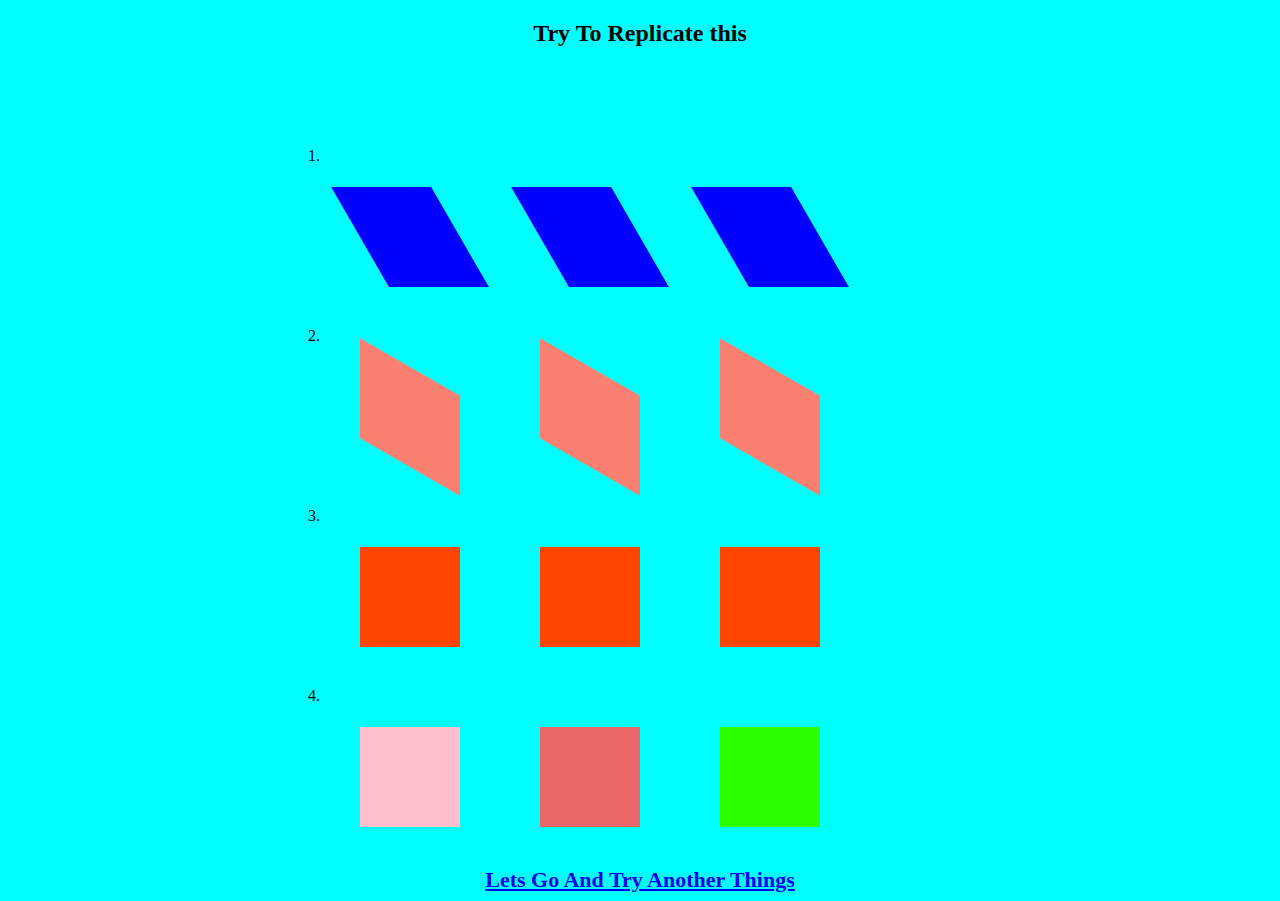
<file: index.html>
<!DOCTYPE html>
<html lang="en">
  <head>
    <meta charset="UTF-8" />
    <meta http-equiv="X-UA-Compatible" content="IE=edge" />
    <meta name="viewport" content="width=device-width, initial-scale=1.0" />
    <link rel="stylesheet" href="index.css" />
    <title>Assessment5</title>
  </head>
  <body>
    <h2>Try To Replicate this</h2>
    <div class="body">
      <div class="container">
        1.
        <div class="box box1"></div>
        <div class="box box2"></div>
        <div class="box box3"></div>
      </div>
      <div class="container">
        2.
        <div class="box box11"></div>
        <div class="box box12"></div>
        <div class="box box13"></div>
      </div>
      <div class="container">
        3.
        <div class="box box21"></div>
        <div class="box box22"></div>
        <div class="box box23"></div>
      </div>
      <div class="container">
        4.
        <div class="box box31"></div>
        <div class="box box32"></div>
        <div class="box box33"></div>
      </div>
    </div>
    <div class="next">
      <a href="index2.html"><b>Lets Go And Try Another Things</b></a>
    </div>
  </body>
</html>
</file>
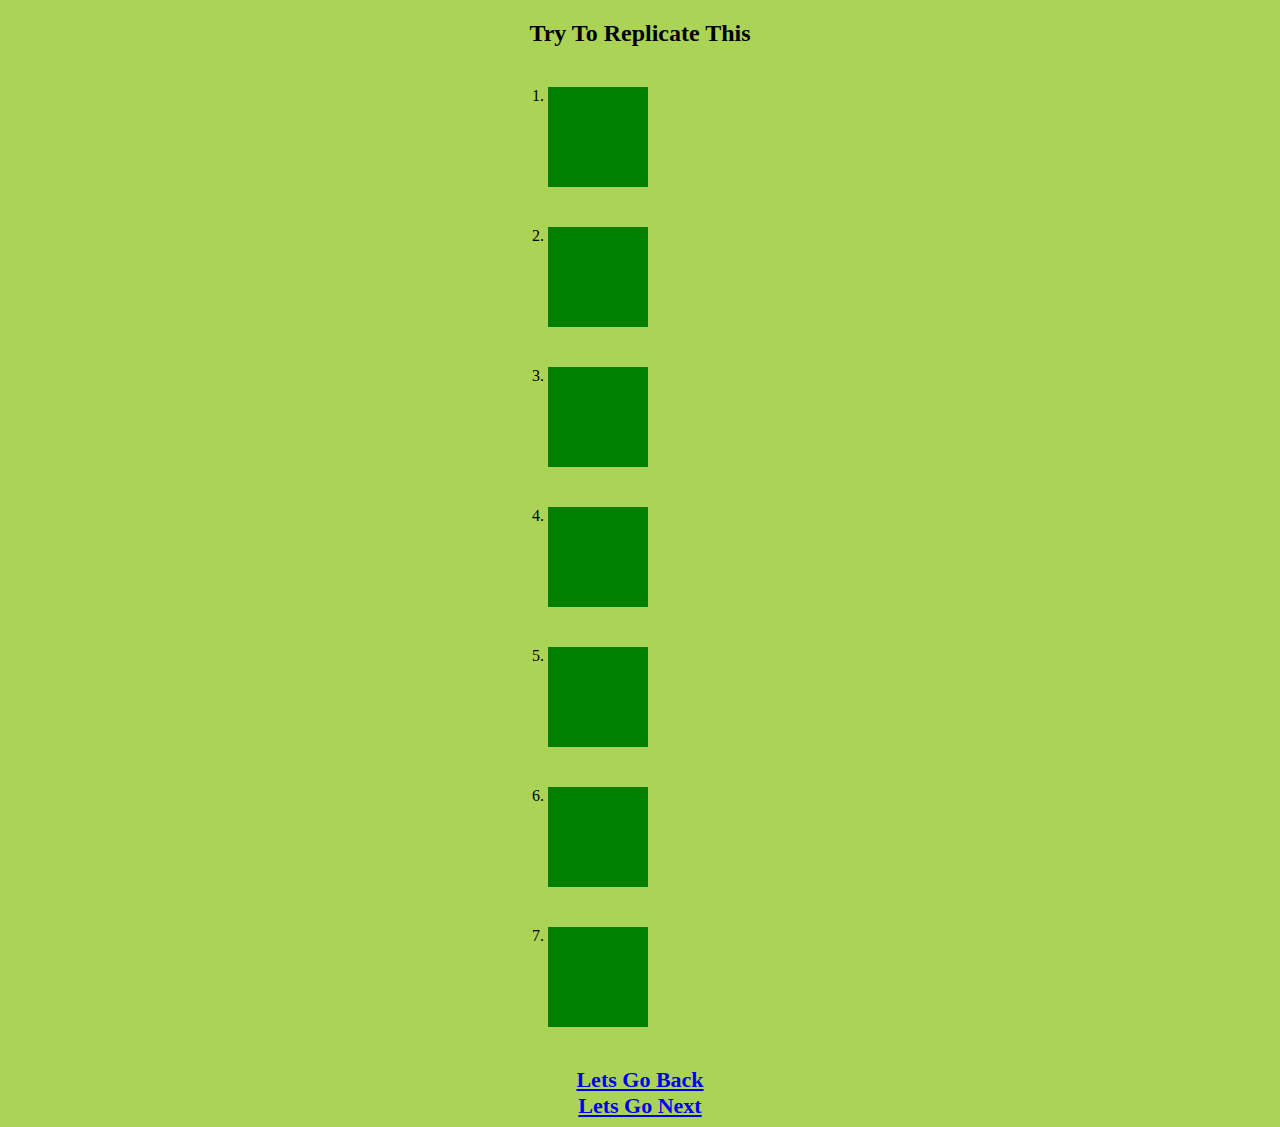
<file: index2.html>
<!DOCTYPE html>
<html lang="en">
  <head>
    <meta charset="UTF-8" />
    <meta http-equiv="X-UA-Compatible" content="IE=edge" />
    <meta name="viewport" content="width=device-width, initial-scale=1.0" />
    <link rel="stylesheet" href="index2.css" />
    <title>Assessment</title>
  </head>
  <body>
    <h2>Try To Replicate This</h2>
    <div class="body">
      <ol>
        <li class="box box1"></li>
        <li class="box box2"></li>
        <li class="box box3"></li>
        <li class="box box4"></li>
        <li class="box box5"></li>
        <li class="box box6"></li>
        <li class="box box7"></li>
      </ol>
    </div>
    <div class="next">
      <a href="index.html"><b>Lets Go Back</b></a
      ><br />
      <a href="index3.html"><b>Lets Go Next</b></a>
    </div>
  </body>
</html>
</file>
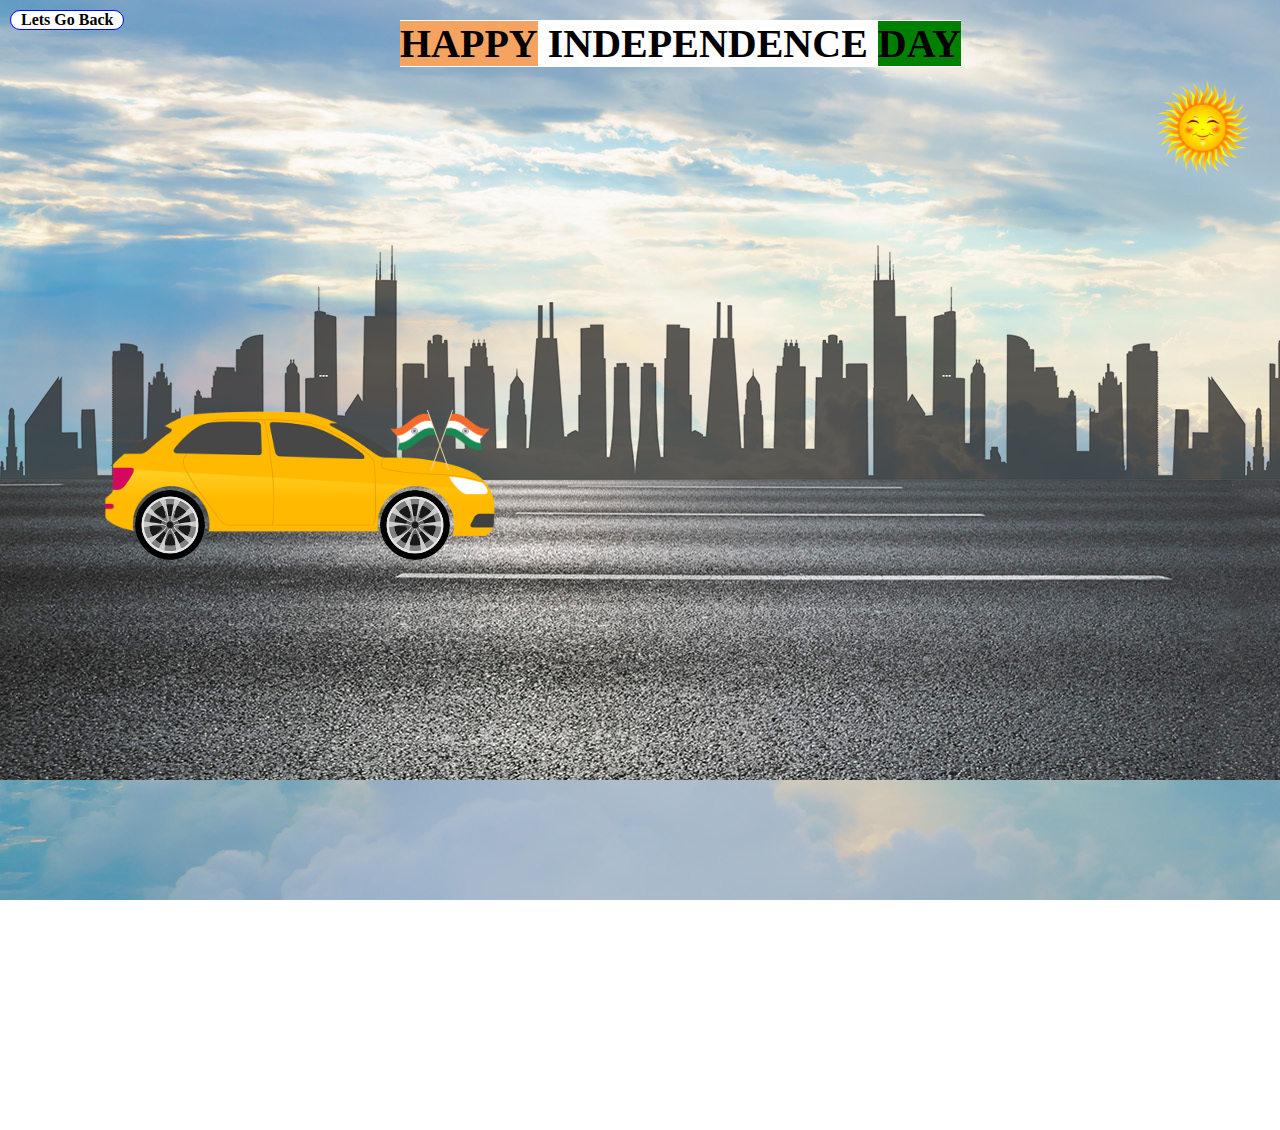
<file: index3.html>
<!DOCTYPE html>
<html lang="en">
  <head>
    <meta charset="UTF-8" />
    <meta http-equiv="X-UA-Compatible" content="IE=edge" />
    <meta name="viewport" content="width=device-width, initial-scale=1.0" />
    <link rel="stylesheet" href="index3.css" />
    <title>Assissment5</title>
  </head>
  <body>
    <div class="head">
      <p id="h1">HAPPY</p>
      <p id="h2">INDEPENDENCE</p>
      <p id="h3">DAY</p>
    </div>
    <div class="sky">
      <div class="sun"><img src="./sun.png" alt="" /></div>
      <div class="city"></div>
      <div class="road">
        <img src="./road.jpg" alt="" />
      </div>
      <div class="car">
        <img src="./car.png" alt="" width="400px" />
        <div class="flag"><img src="./indian.png" alt="" width="80px" /></div>
        <div class="wheel">
          <img src="wheel.png" alt="" class="fwheel" />
          <img src="wheel.png" alt="" class="bwheel" />
        </div>
      </div>
    </div>
    <div class="next">
      <a href="index.html"><b>Lets Go Back</b></a>
    </div>
  </body>
</html>
</file>
<file: index.css>
body {
  background-color: aqua;
}
.body {
  margin-left: 300px;
  margin-top: 100px;
}
h2 {
  text-align: center;
}
.container {
  display: flex;
  flex-direction: row;
}
.box {
  margin: 40px;
}
.box1 {
  background-color: blue;
  height: 100px;
  width: 100px;
  transform: skewx(30deg);
}
.box1 {
  animation-name: box1;
  animation-duration: 5s;
  animation-iteration-count: infinite;
  animation-direction: alternate;
  transition-timing-function: linear;
}
@keyframes box1 {
  0% {
    transform: skewx(0deg);
  }
  33% {
    transform: skewx(30deg);
  }
  66% {
    transform: skewx(-30deg);
  }
  100% {
    transform: skewx(0deg);
  }
}
.box2 {
  background-color: blue;
  height: 100px;
  width: 100px;
  transform: skewx(30deg);
  animation-name: box2;
  animation-duration: 5s;
  animation-iteration-count: infinite;
  animation-direction: alternate;
  transition-timing-function: linear;
}
@keyframes box2 {
  0% {
    transform: skewx(0deg);
  }
  33% {
    transform: skewx(30deg);
  }
  66% {
    transform: skewx(-30deg);
  }
  100% {
    transform: skewx(0deg);
  }
}
.box3 {
  background-color: blue;
  height: 100px;
  width: 100px;
  transform: skewx(30deg);
  animation-name: box3;
  animation-duration: 5s;
  animation-iteration-count: infinite;
  animation-direction: alternate;
  transition-timing-function: linear;
}
@keyframes box3 {
  0% {
    transform: skewx(0deg);
  }
  33% {
    transform: skewx(30deg);
  }
  66% {
    transform: skewx(-30deg);
  }
  100% {
    transform: skewx(0deg);
  }
}
.box11 {
  background-color: salmon;
  height: 100px;
  width: 100px;
}
.box11 {
  transform: skewy(30deg);
  animation-name: box11;
  animation-duration: 5s;
  animation-iteration-count: infinite;
  animation-direction: alternate;
  transition-timing-function: linear;
}
@keyframes box11 {
  0% {
    transform: skewy(0deg);
  }
  33% {
    transform: skewy(30deg);
  }
  66% {
    transform: skewy(-30deg);
  }
  100% {
    transform: skewy(0deg);
  }
}
.box12 {
  background-color: salmon;
  height: 100px;
  width: 100px;
  transform: skewy(30deg);
  animation-name: box12;
  animation-duration: 5s;
  animation-iteration-count: infinite;
  animation-direction: alternate;
  transition-timing-function: linear;
}
@keyframes box12 {
  0% {
    transform: skewy(0deg);
  }
  33% {
    transform: skewy(30deg);
  }
  66% {
    transform: skewy(-30deg);
  }
  100% {
    transform: skewy(0deg);
  }
}

.box13 {
  background-color: salmon;
  height: 100px;
  width: 100px;
  transform: skewy(30deg);
  animation-name: box13;
  animation-duration: 5s;
  animation-iteration-count: infinite;
  animation-direction: alternate;
  transition-timing-function: linear;
}
@keyframes box13 {
  0% {
    transform: skewy(0deg);
  }
  33% {
    transform: skewy(30deg);
  }
  66% {
    transform: skewy(-30deg);
  }
  100% {
    transform: skewy(0deg);
  }
}

.box21 {
  background-color: orangered;
  height: 100px;
  width: 100px;
  transform: rotate(360deg);
}
.box21 {
  animation-name: box21;
  animation-duration: 3s;
  animation-timing-function: linear;
  animation-delay: 1s;
  animation-iteration-count: infinite;
  animation-direction: normal;
}
@keyframes box21 {
  0% {
    transform: rotate(0deg);
  }
  50% {
    transform: rotate(360deg);
  }
  100% {
    transform: rotate(0deg);
  }
}
.box22 {
  background-color: orangered;
  height: 100px;
  width: 100px;
  transform: rotate(360deg);
}
.box22 {
  animation-name: box22;
  animation-duration: 3s;
  animation-timing-function: linear;
  animation-delay: 1s;
  animation-iteration-count: infinite;
  animation-direction: normal;
}
@keyframes box22 {
  0% {
    transform: rotate(0deg);
  }
  50% {
    transform: rotate(360deg);
  }
  100% {
    transform: rotate(0deg);
  }
}
.box23 {
  background-color: orangered;
  height: 100px;
  width: 100px;
  transform: rotate(360deg);
}
.box23 {
  animation-name: box23;
  animation-duration: 3s;
  animation-timing-function: linear;
  animation-delay: 1s;
  animation-iteration-count: infinite;
  animation-direction: normal;
}
@keyframes box23 {
  0% {
    transform: rotate(0deg);
  }
  50% {
    transform: rotate(360deg);
  }
  100% {
    transform: rotate(0deg);
  }
}
.box31 {
  background-color: pink;
  height: 100px;
  width: 100px;
}
.box31 {
  animation-name: box31;
  animation-duration: 5s;
  animation-timing-function: linear;
  animation-iteration-count: infinite;
  animation-direction: alternate;
}
@keyframes box31 {
  0% {
    transform: scalex(0.5);
  }
  50% {
    transform: scalex(1);
  }
  100% {
    transform: scalex(0.5);
  }
}
.box32 {
  background-color: rgb(233, 103, 103);
  height: 100px;
  width: 100px;
}
.box32 {
  animation-name: box32;
  animation-duration: 3s;
  animation-iteration-count: infinite;
  animation-direction: alternate;
}
@keyframes box32 {
  0% {
    transform: scaley(0.5);
  }
  50% {
    transform: scaley(1);
  }
  100% {
    transform: scaley(0.5);
  }
}
.box33 {
  background-color: rgb(43, 255, 0);
  height: 100px;
  width: 100px;
}
.box33 {
  animation-name: box33;
  animation-duration: 3s;
  animation-iteration-count: infinite;
  animation-direction: alternate;
}
@keyframes box33 {
  0% {
    transform: rotate(0deg);
  }
  50% {
    transform: rotate(-90deg);
  }
  100% {
    transform: rotate(0deg);
  }
}
.next {
  font-size: 22px;
  text-align: center;
}
</file>
<file: index2.css>
body {
  background-color: rgb(171, 212, 87);
}
h2 {
  text-align: center;
}
.box {
  margin: 40px;
  background-color: green;
  height: 100px;
  width: 100px;
  margin-left: 500px;
}
.box1 {
  height: 100px;
  width: 100px;
  /* transition-property: width;
  transition-duration: 2s; */
}
.box1:hover {
  width: 300px;
  transition-duration: 3s;
  transition-timing-function: linear;
  transform-origin: center;
}
.box2 {
  height: 100px;
  width: 100px;
  transition-property: width, height;
  transition-duration: 4s, 4s;
}
.box2:hover {
  width: 300px;
  height: 300px;
}
.box3:hover {
  width: 300px;
  transition-duration: 3s;
  transition-timing-function: linear;
  transform-origin: center;
}
.box4:hover {
  width: 300px;
  transition-duration: 3s;
  transition-timing-function: linear;
  transform-origin: center;
}
.box5:hover {
  width: 300px;
  transition-duration: 3s;
  transition-timing-function: linear;
  transform-origin: center;
}
.box6:hover {
  width: 300px;
  transition-duration: 3s;
  transition-timing-function: linear;
  transform-origin: center;
}
.box7:hover {
  width: 300px;
  transition-duration: 3s;
  transition-timing-function: linear;
  transform-origin: center;
}
.next {
  font-size: 22px;
  text-align: center;
}

/*
 .box1 {
  animation-name: box1;
  animation-duration: 5s;
  animation-iteration-count: infinite;
  animation-direction: alternate;
}
@keyframes box1 {
  from {
    width: 100px;
  }
  to {
    width: 300px;
  }
} 

*/
</file>
<file: index3.css>
* {
  margin: 0;
  padding: 0;
}

.head {
  text-align: center;
  font-weight: bold;
  font-size: 40px;
  position: absolute;
  z-index: 1;
  top: 20px;
  left: 400px;
  background-color: white;
}
.next {
  color: black;
  position: absolute;
  z-index: 1;
  background-color: white;
  margin: 10px;
  border: 1px solid blue;
  border-radius: 20px;
}
.next > a {
  text-decoration: none;
  color: black;
  padding: 10px;
}
.head > p {
  display: inline;
}
#h1 {
  background-color: sandybrown;
}
#h3 {
  background-color: white;
}
#h3 {
  background-color: green;
}
.flag {
  position: absolute;
  top: 10px;
  left: 290px;
}
.flag img {
  width: 100px;
}
.sun {
  position: relative;
  left: 90%;
  top: 80px;
  animation: sun 50s linear infinite;
}
@keyframes sun {
  100% {
    transform: translateX(-800px);
  }
}
.sun img {
  width: 100px;
}
.sky {
  background-image: url("sky.jpg");
  position: absolute;
  height: 100%;
  display: block;
  width: 100%;
  background-repeat: repeat-x;
}
.city {
  position: absolute;
  top: 230px;
  background-image: url("./city.png");
  width: 500%;
  height: 100%;
  background-repeat: repeat-x;
  animation: city 35s linear infinite;
  z-index: 1;
}
@keyframes city {
  100% {
    transform: translateX(-3000px);
  }
}
.road {
  position: absolute;
  top: 480px;
  background-repeat: repeat-x;
  animation: road 10s linear infinite;
}
@keyframes road {
  100% {
    transform: translateX(-3000px);
  }
}
.car {
  position: absolute;
  top: 400px;
  left: 300px;
  z-index: 2;
  transform: translateX(-50%);
  animation: car 1s linear infinite;
}
@keyframes car {
  0% {
    transform: translateY(-1px);
  }
  50% {
    transform: translateY(1px);
  }
  100% {
    transform: translateY(-1px);
  }
}
.wheel {
  position: absolute;
  top: 90px;
}
.wheel img {
  width: 70px;
  height: 70px;
}

.fwheel {
  position: absolute;
  left: 280px;
  animation: wheel 1s linear infinite;
}
.bwheel {
  position: absolute;
  left: 35px;
  animation: wheel 1s linear infinite;
}
@keyframes wheel {
  100% {
    transform: rotate(360deg);
  }
}
</file>
